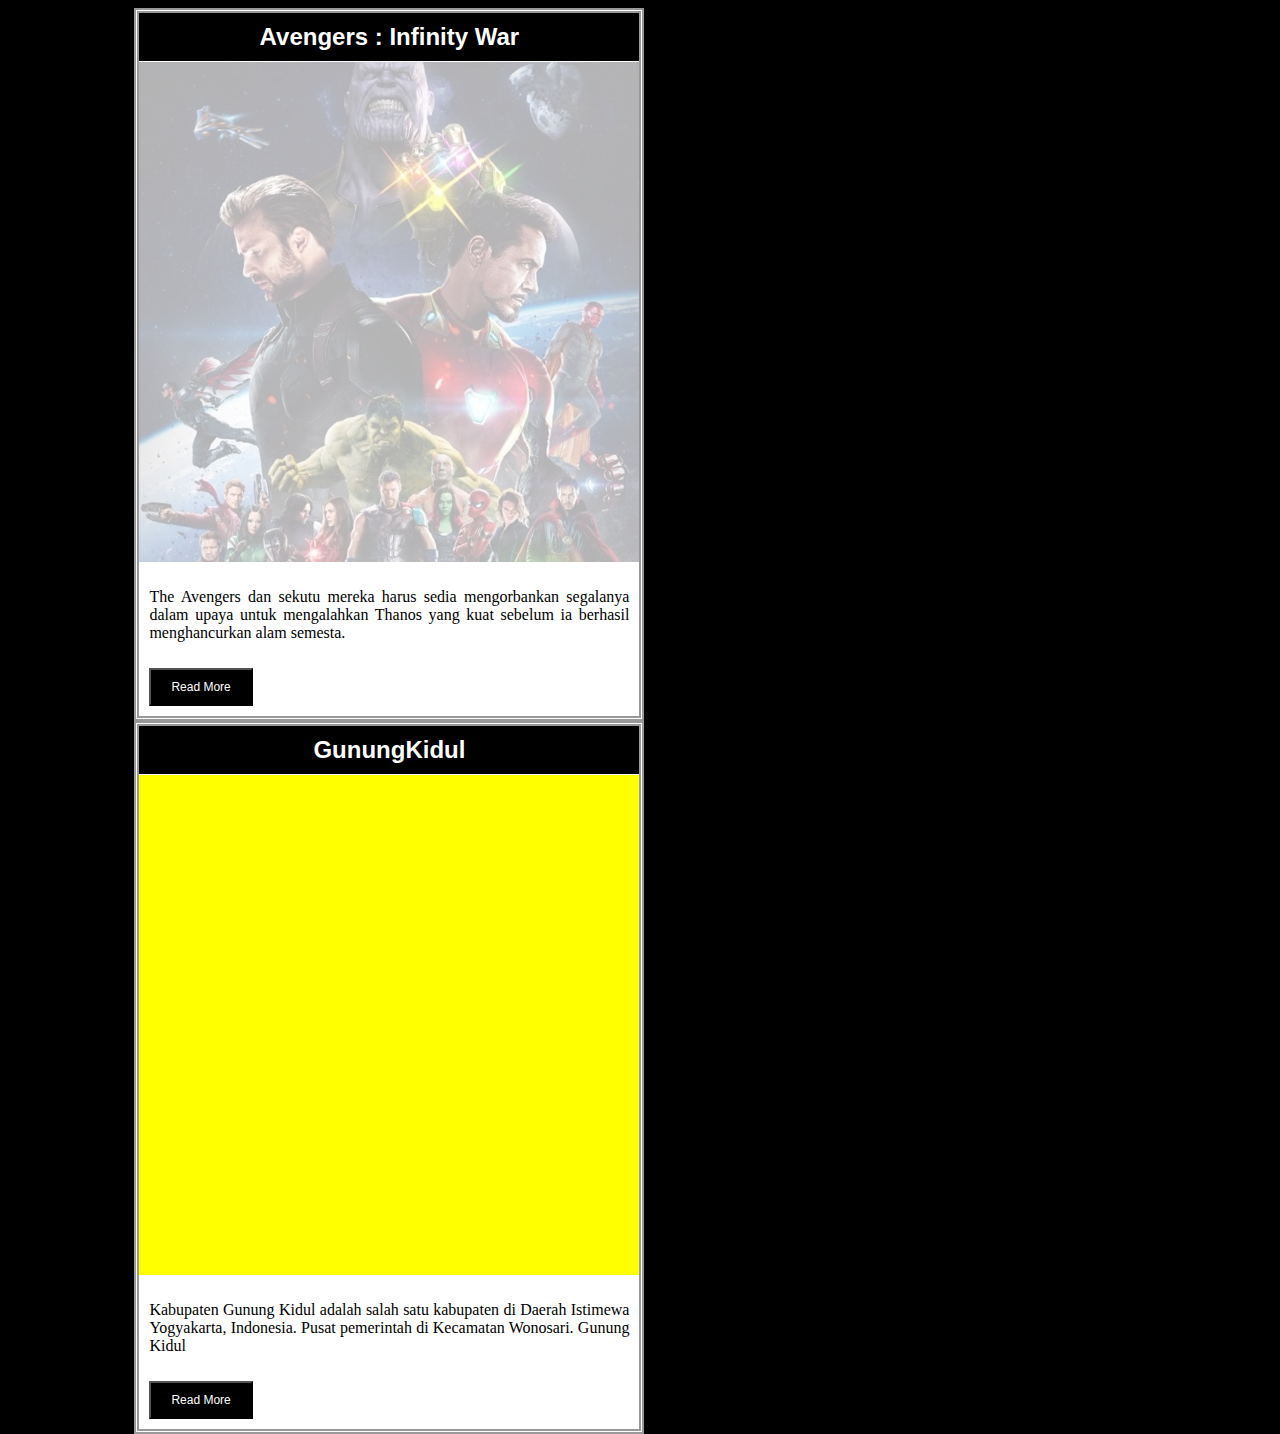
<file: Kuis/Layout1.html>
<!DOCTYPE html>
<html>
<head>
	<title>Layout 1</title>
	<link rel="stylesheet" type="text/css" href="layout1.css">>
</head>
<body>
<div class="box">
	<h2 class="head">Avengers : Infinity War</h2>
	<div class="citra1"></div>
	<p>The Avengers dan sekutu mereka harus sedia mengorbankan segalanya dalam upaya untuk mengalahkan Thanos yang kuat sebelum ia berhasil menghancurkan alam semesta.</p>
	<button class="button">Read More</button>
</div>
<div class="box">
	<h2 class="head">GunungKidul</h2>
	<div class="citra2"></div>
	<p>Kabupaten Gunung Kidul adalah salah satu kabupaten di Daerah Istimewa Yogyakarta, Indonesia. Pusat pemerintah di Kecamatan Wonosari. Gunung Kidul</p>
	<button class="button">Read More</button>
</div>
</body>
</html>
</file>
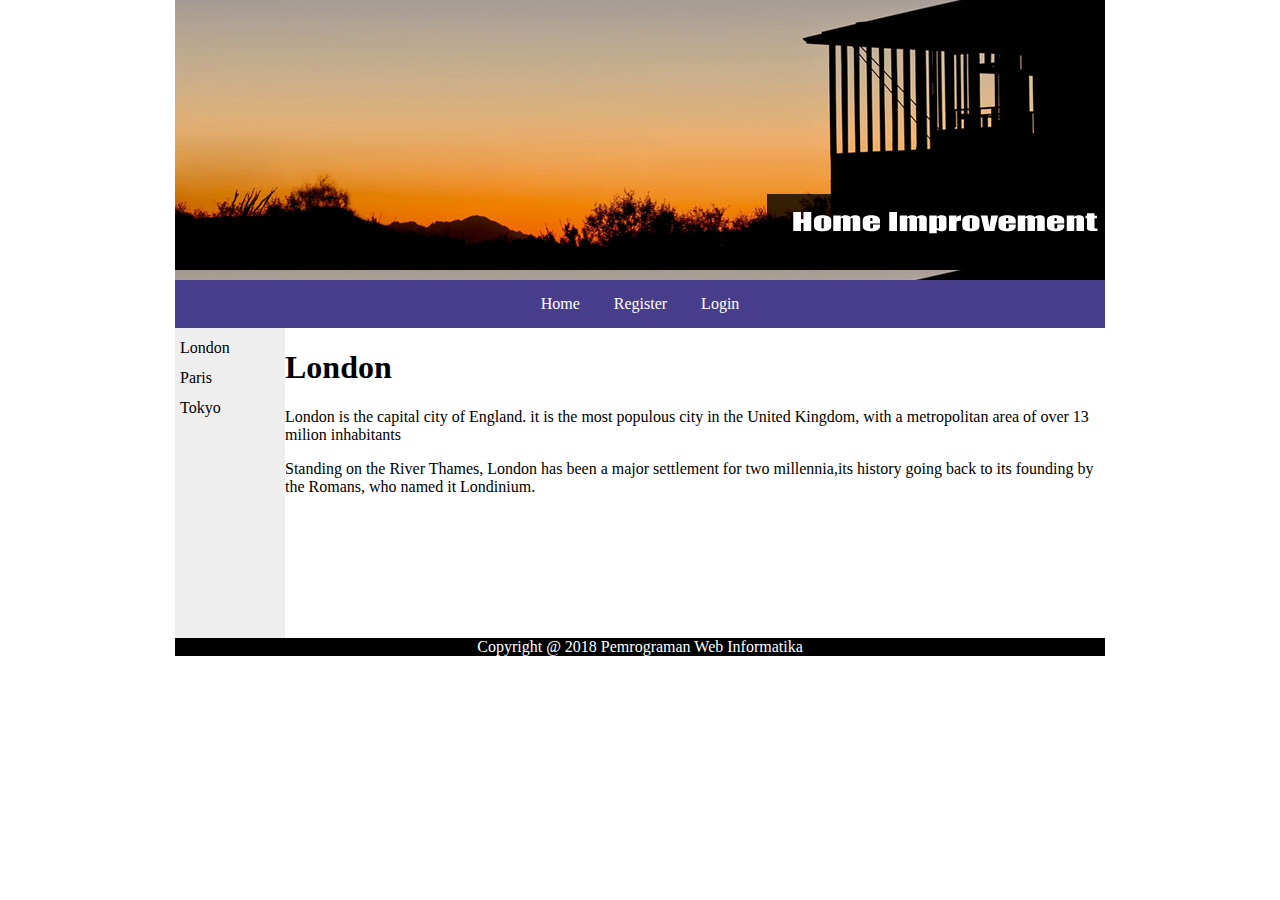
<file: Kuis/Layout2.html>
<!DOCTYPE html>
<html>
<head>
	<title>Layout</title>
	<link rel="stylesheet" type="text/css" href="layout2.css">
</head>
<body>
	<div id="header"></div>
	<div id="menu">
		<a href="latihan3.html">Home</a>
		<a href="latihan2.html">Register</a>
		<a href="latihan1.html">Login</a>
	</div>
	<div id="nav">
		London<br>
		Paris<br>
		Tokyo
	</div>
	<div id="sectoin">
		<h1>London</h1>
		<p> London is the capital city of England. it is the most populous city in the  United Kingdom, with a metropolitan area of over 13 milion inhabitants</p>
		<p> Standing on the River Thames, London has been a major settlement for two millennia,its history going back to its founding by the Romans, who named it Londinium.</p>
	</div>
	<div id="footer">
		Copyright @ 2018 Pemrograman Web Informatika
	</div>
</body>
</html>
</file>
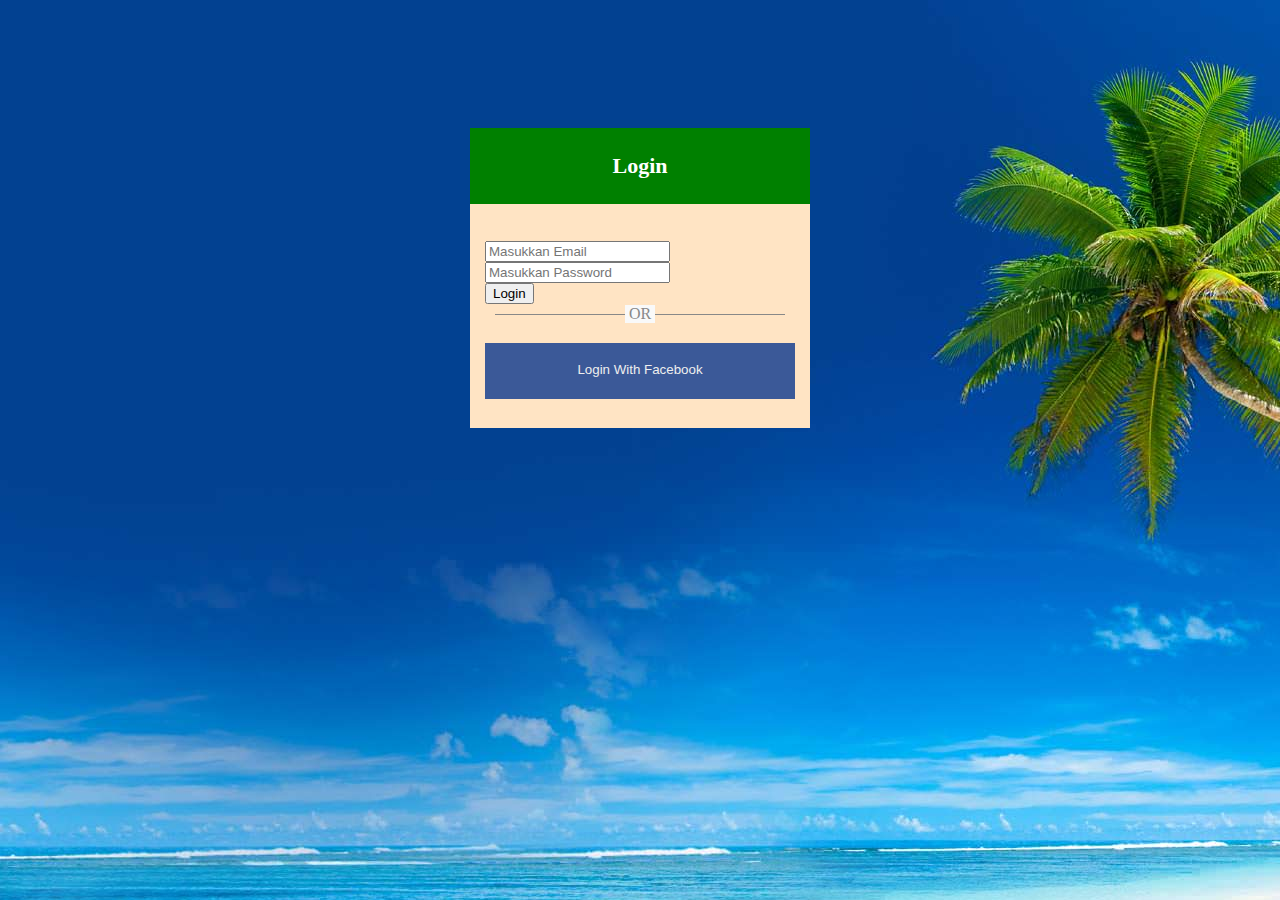
<file: Kuis/Login.html>
<!DOCTYPE html>
<html>
<head>
	<title>Login Form</title>
	<link rel="stylesheet" href="login.css">
</head>
<body>
	<div id="login">
	<h3>Login</h3>
	<form action="">
		<input class="inputfrom" type="email" placeholder="Masukkan Email"></input>
		</br>
		<input class="inputfrom" type="password" placeholder="Masukkan Password"></input></br>
		<input class="submitfrom" type="submit" value="Login"></input></br>
		<div class="border-p"></div>
		<p>OR</p>
		<button>Login With Facebook</button>
	</form>
	</div>

</body>
</html>
</file>
<file: Kuis/layout1.css>
body {
	background: #000;
}
.box {
	float: left;
	border: 5px double #999;
	width: 500px;
	margin: 0 0 0 10%;
	background: #fff;
}
.head{
	text-align: center;
	background: #000;
	color: #fff;
	padding: 10px 0;
	margin: 0;
	font-family: arial;
	border-bottom: 1px solid #fff;
}
.citra1{
	width: 100%;
	height: 500px;
	background-image: url('citra1.jpg');
	background-size: 500px 500px;
	opacity: 0.3;
	margin: 0;
}
.citra1:hover{
	opacity: 0.9;
}
.citra2{
	width: 100%;
	height: 500px;
	background: yellow;
	margin: 0;
}
.citra2:hover{
	background-image: url('citra3.jpg');
	background-size: 500px 500px;
}
p {
	text-align: justify;
	padding:  10px;
}
.button{
	background: #000;
	color: #fff;
	padding: 10px 20px;
	margin: 0 0 10px 10px;
	font-size: 12px;
}
</file>
<file: Kuis/layout2.css>
body {
	width: 930px;
	margin: auto;
}
#header {
	background-color: black;
	background: url(header.jpg);
	color: white;
	text-align: center;
	padding: 5px;
	width: 920px;
	height: 270px;
}
#menu {
	background-color: #483D8B;
	clear: both;
	text-align: center;
	padding: 15px;
}
#menu a{
	color: white;
	text-decoration: none;
	padding: 15px 15px 15px 15px;
}
#menu a:hover{
	color: white;
	text-decoration: none;
	background: white;
}
#nav {
	line-height: 30px;
	background-color: #eeeeee;
	height: 300px;
	width: 100px;
	float: left;
	padding: 5px;
}
#section{
	width: 350px;
	float: left;
	padding: 10px;
}
#footer{
	background-color: black;
	color: white;
	clear: both;
	text-align: center;
	position: 5px;
}
</file>
<file: Kuis/login.css>
body{
	margin: 0;
	padding: 0;
	background-image: url('background.jpg');
}
#login{
	max-width: 340px;
	margin: 10% auto;
	background: #FFE4C4;
}
#login h3{
	text-align: center;
	padding: 25px 10px;
	background-color: #008000;
	color: #fff;
	font-size: 22px;
}
form{
	padding: 0;
	margin: auto;
	padding: 15px;
}
.inputform{
	width: 90%;
	padding: 1em;
	margin-top: 1.2em;
	color: #888;
	font-size: 12px;
}
.submitform{
	width: 100%;
	padding: 1.4em;
	margin: 1.5em;
	color: #888;
	background-color: #DAA520;
	border: none;
	color: #eee;
	border-bottom: 4px solid transparent;
	font-size: 12px;
}
.submitform:hover{
	opacity: 0.8;
	border-color: #00adb1;
}
form p{
	text-align: center;
	color: #888;
	width: 30px;
	margin: 10px auto 0;
	background: #f9f9f9;
	position: relative;
	bottom: 20px;
}
.border-p{
	border-top: 1px solid #888;
	margin: 10px 10px;
}
button{
	background-color: #3b5998;
	width: 100%;
	padding: 1.4em;
	margin-bottom: 1em;
	color: #888;
	border: none;
	color: #eee;
	border-bottom: 4px solid transparent;
}
button:hover{
	opacity: 0.9;
	border-color: #3b3998;
}*/
</file>
